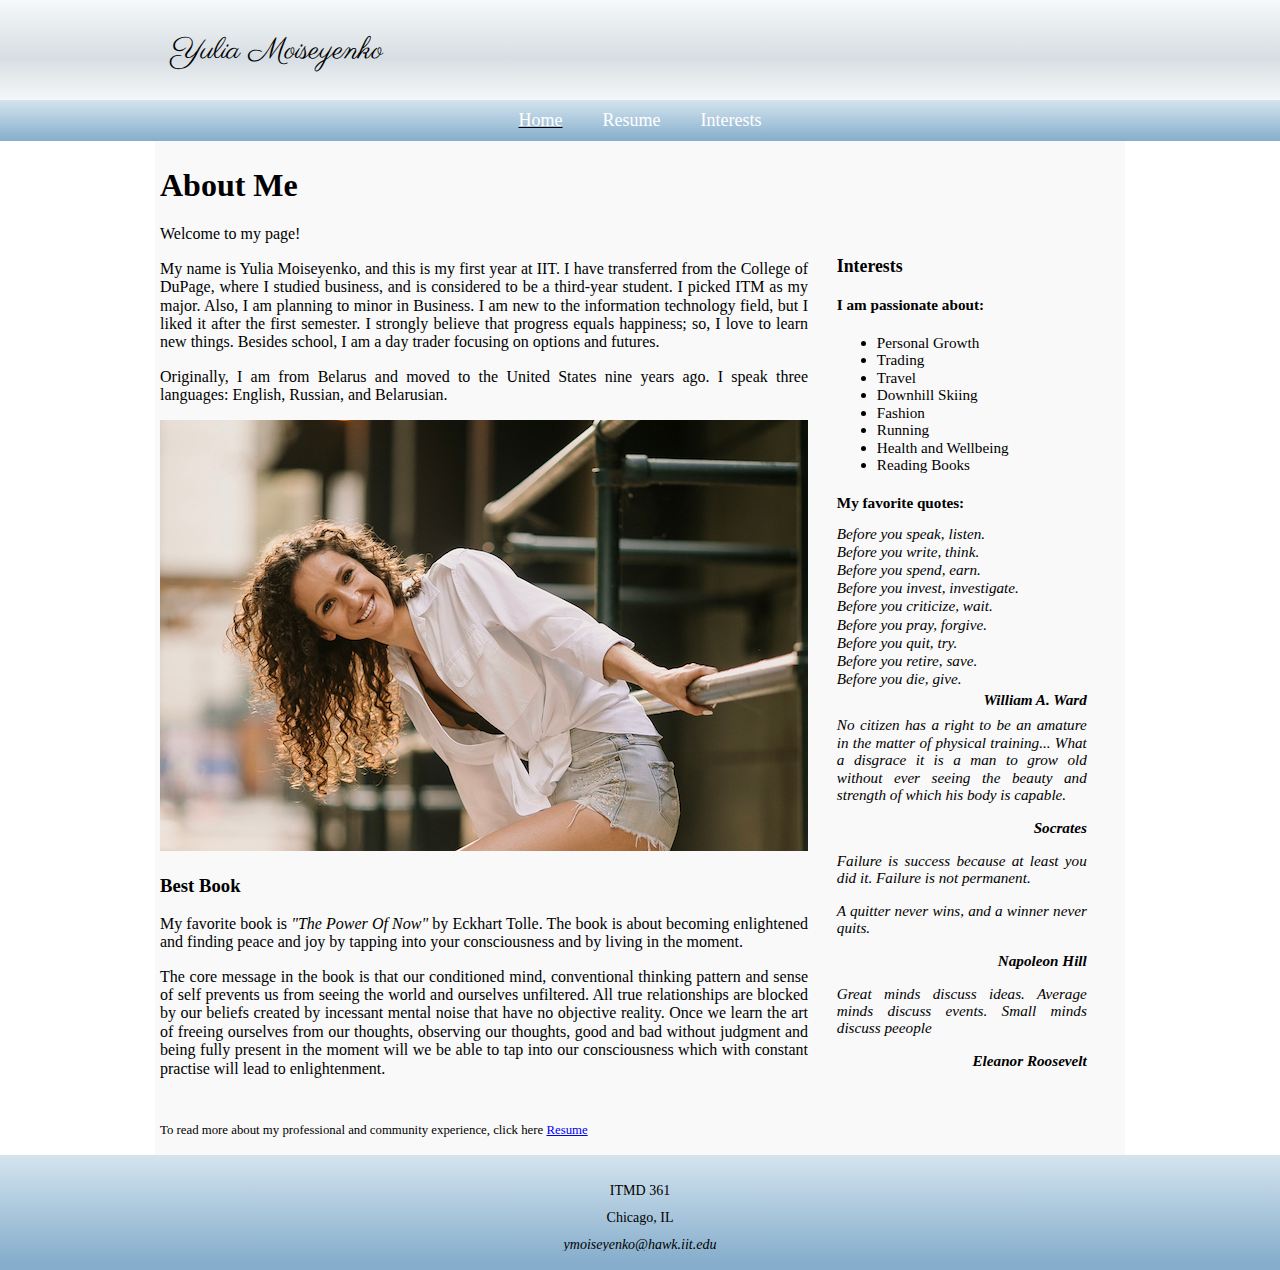
<file: index.html>
<!DOCTYPE html>
<html lang="en">
  <head>
    <meta charset="utf-8" />
    <title>Yulia Moiseyenko Home</title>
    <link rel="stylesheet" type="text/css" href="css/reset.css">
    <link rel="stylesheet" type="text/css" href="css/style.css">
    <link rel="preconnect" href="https://fonts.gstatic.com">
    <link href="https://fonts.googleapis.com/css2?family=Parisienne&display=swap" rel="stylesheet">
  </head>
  <body>
    <header id="main-header">
      <div id="header-container" class="container">
        <div id="my-name"><a href="index.html" title="pageone"><p>Yulia Moiseyenko</p></a></div>
      </div>
    </header>	
    <nav id="main-navbar">
      <div id="navbar-container" class="container">
        <ul>
          <li id="onpage"><a href="#" title="pageone">Home</a></li>
          <li><a href="resume.html" title="pagetwo">Resume</a></li>
          <li><a href="interests.html" title="pagethree">Interests</a></li>
        </ul>
      </div>
    </nav>
    <div id="content-wrapper" class="container">
      <main id="main-content">
        <section>
          <h1>About Me</h1>
          <p>Welcome to my page!</p>
          <p>My name is Yulia Moiseyenko, and this is my first year at IIT. I have transferred from
            the College of DuPage, where I studied business, and is considered to be a third-year student.
            I picked ITM as my major. Also, I am planning to minor in Business.
            I am new to the information technology field, but I liked it after the first semester.
            I strongly believe that progress equals happiness; so, I love to learn new things.
            Besides school, I am a day trader focusing on options and futures.</p>
          <p>Originally, I am from Belarus and moved to the United States nine years ago.
            I speak three languages: English, Russian, and Belarusian.</p>	
          <img src="img/selfie.jpg" alt="Picture of Me">
        </section>
        <section>
          <h3>Best Book</h3>
          <p>My favorite book is <em>"The Power Of Now"</em> by Eckhart Tolle.
            The book is about becoming enlightened and finding peace and joy by
            tapping into your consciousness and by living in the moment.</p>
          <p>The core message in the book is that our conditioned mind, conventional
            thinking pattern and sense of self prevents us from seeing the world and
            ourselves unfiltered. All true relationships are blocked by our beliefs
            created by incessant mental noise that have no objective reality.
            Once we learn the art of freeing ourselves from our
            thoughts, observing our thoughts, good and bad without judgment and
            being fully present in the moment will we be able to tap into our consciousness
            which with constant practise will lead to enlightenment.</p>
        </section>
        <div id="link">
          <p>To read more about my professional and community experience, 
            click here <a href="resume.html"> Resume</a></p>
        </div>
      </main>
      <aside id="sidebar">
        <section>
          <h3 id="interests">Interests</h3>
          <h4>I am passionate about:</h4>
          <ul>
            <li>Personal Growth</li>
            <li>Trading</li>
            <li>Travel</li>
            <li>Downhill Skiing</li>
            <li>Fashion</li>
            <li>Running</li>
            <li>Health and Wellbeing</li>
            <li>Reading Books</li>
          </ul>
        </section>
        <section>
          <h4>My favorite quotes:</h4>
          <div id="quote1" class="quotes">
            <p>Before you speak, listen.</p>
            <p>Before you write, think.</p>
            <p>Before you spend, earn.</p>
            <p>Before you invest, investigate.</p>
            <p>Before you criticize, wait.</p>
            <p>Before you pray, forgive.</p>
            <p>Before you quit, try.</p>
            <p>Before you retire, save.</p>
            <p>Before you die, give.</p>
            <p id="author1"><strong>William A. Ward</strong></p>
          </div>
          <div id="quote2" class="quotes">
            <p>No citizen has a right to be an amature in the matter of physical training...
            What a disgrace it is a man to grow old without ever seeing the beauty and strength
            of which his body is capable.</p>
            <p id="author2"><strong>Socrates</strong></p>
          </div>
          <div id="quote3" class="quotes">
            <p>Failure is success because at least you did it. Failure is not permanent.</p>
            <p>A quitter never wins, and a winner never quits.</p>
            <p id="author3"><strong>Napoleon Hill</strong></p>
          </div>
          <div id="quote4" class="quotes">
            <p>Great minds discuss ideas. Average minds discuss events. Small minds discuss peeople</p>
            <p id="author4"><strong>Eleanor Roosevelt</strong></p>
          </div>
        </section>
      </aside>  
    </div>
    <footer>
      <div class="container">
        <p>ITMD 361</p>
        <p>Chicago, IL</p>
        <address>ymoiseyenko@hawk.iit.edu</address>
      </div>  
    </footer>	
  </body>
</html>
</file>
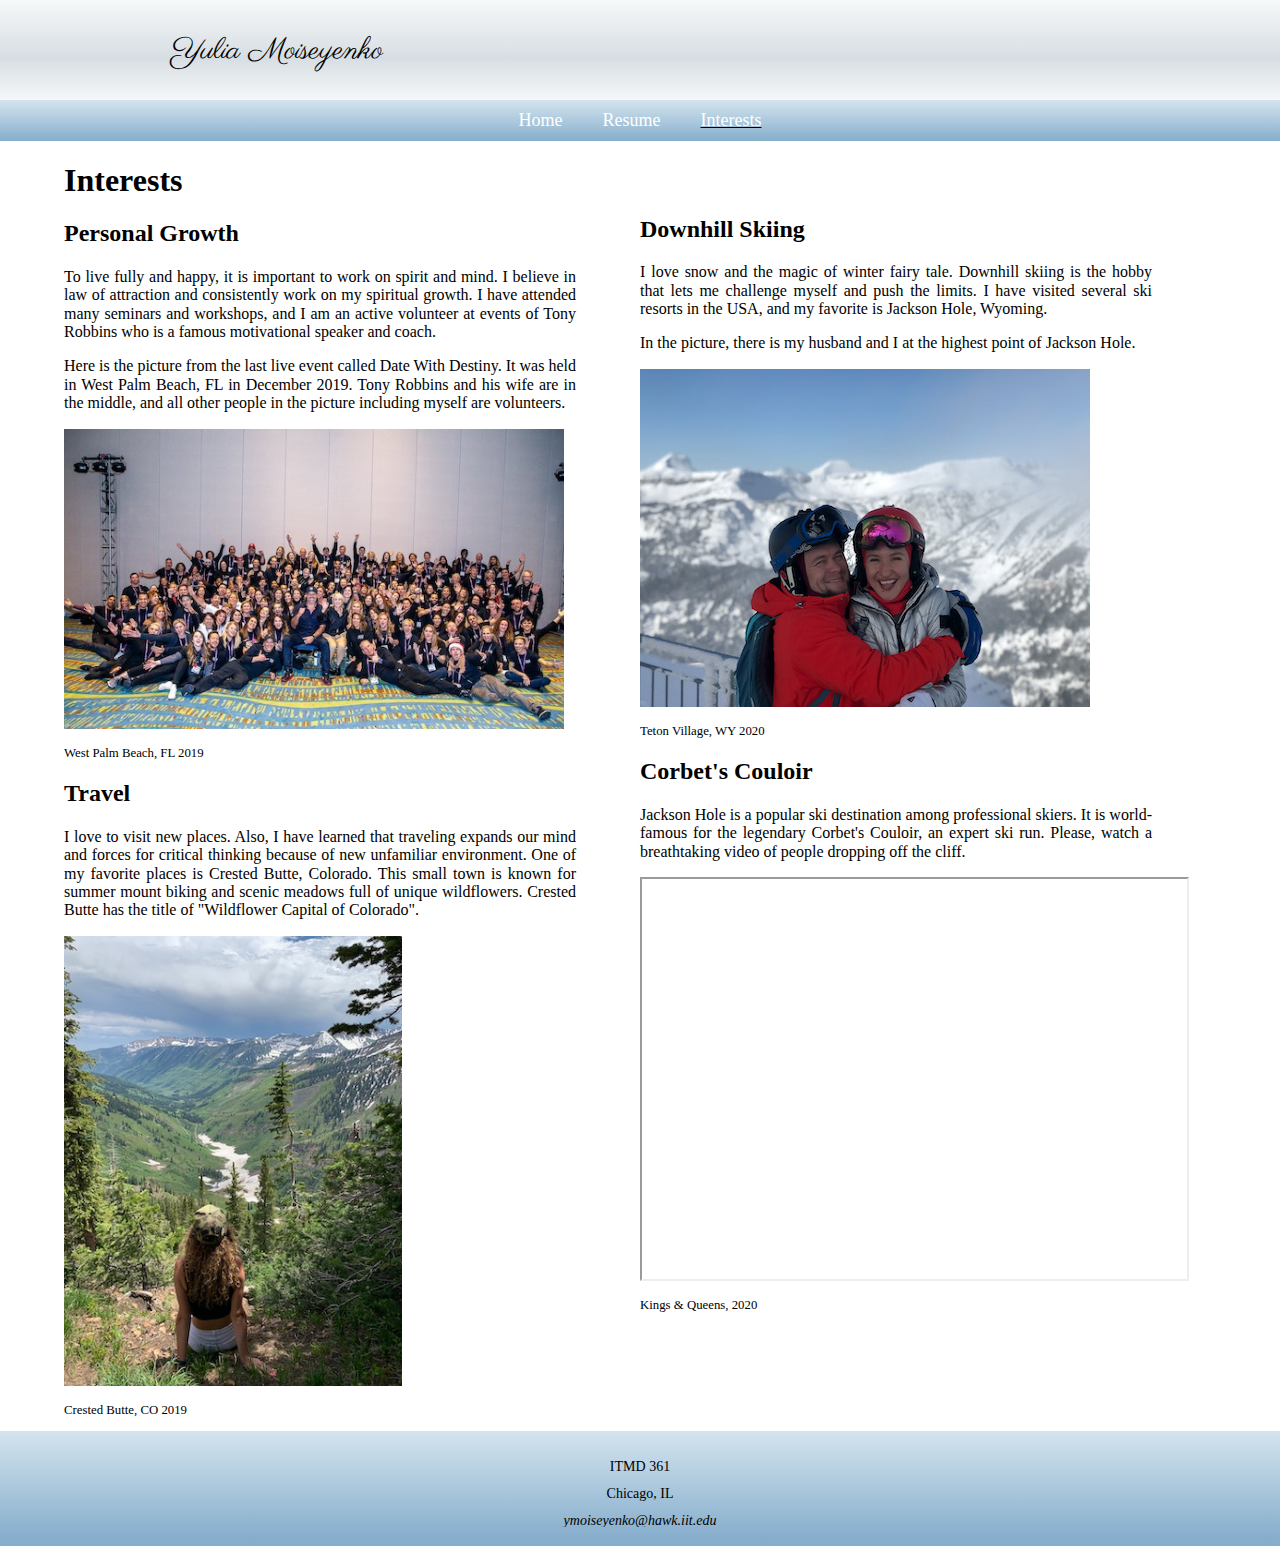
<file: interests.html>
<!DOCTYPE html>
<html lang="en">
  <head>
    <meta charset="utf-8" />
    <title>Yulia Moiseyenko Interests</title>
    <link rel="stylesheet" type="text/css" href="css/reset.css">
    <link rel="stylesheet" type="text/css" href="css/style.css">
    <link rel="preconnect" href="https://fonts.gstatic.com">
    <link href="https://fonts.googleapis.com/css2?family=Parisienne&display=swap" rel="stylesheet">
  </head>
  <body>
    <header id="main-header">
      <div id="header-container" class="container">
        <div id="my-name"><a href="index.html" title="pageone"><p>Yulia Moiseyenko</p></a></div>
      </div>
    </header>
    <nav id="main-navbar">
      <div id="navbar-container" class="container">
        <ul>
          <li><a href="index.html" title="pageone">Home</a></li>
          <li><a href="resume.html" title="pagetwo">Resume</a></li>
          <li id="onpage"><a href="#" title="pagethree">Interests</a></li>
        </ul>
      </div>
    </nav>     
    <div id="content-wrapper3">
      <div id="personal-growth">
        <h1>Interests</h1>
        <section>
          <h2>Personal Growth</h2>
          <p>To live fully and happy, it is important to work on spirit and mind. I believe in 
            law of attraction and consistently work on my spiritual growth. I have attended many 
            seminars and workshops, and I am an active volunteer at events of Tony Robbins who is a famous
            motivational speaker and coach.</p>
          <p>Here is the picture from the last live event called Date With Destiny. It was held
            in West Palm Beach, FL in December 2019. Tony Robbins and his wife are in the middle, and
            all other people in the picture including myself are volunteers.</p>
          <img id="img1" src="img/dwd.jpg" alt="Date With Destiny">
          <p class="pictures">West Palm Beach, FL 2019</p>
        </section>
        <section>
          <h2>Travel</h2>
          <p>I love to visit new places. Also, I have learned that traveling expands our mind and 
            forces for critical thinking because of new unfamiliar environment. One of my favorite 
            places is Crested Butte, Colorado. This small town is known for summer mount biking and scenic
            meadows full of unique wildflowers. Crested Butte has the title of "Wildflower Capital of Colorado".</p>
          <img id="img2" src="img/crbutte.jpg" alt="Crested Butte">
          <p class="pictures">Crested Butte, CO 2019</p>
        </section>
      </div>
      <div id="skiing">
        <section>
          <h2>Downhill Skiing</h2>
          <p>I love snow and the magic of winter fairy tale. Downhill skiing is the hobby that lets me 
            challenge myself and push the limits. I have visited several ski resorts in the USA, and my
            favorite is Jackson Hole, Wyoming.</p>
          <p>In the picture, there is my husband and I at the highest point of Jackson Hole.</p>
          <img src="img/jackson.jpg" alt="Jackson Hole">
          <p class="pictures">Teton Village, WY 2020</p>
        </section>
        <section>
          <h2>Corbet's Couloir</h2>
          <p>Jackson Hole is a popular ski destination among professional skiers. It is world-famous for 
            the legendary Corbet's Couloir, an expert ski run. Please, watch a breathtaking video
            of people dropping off the cliff.</p>	
          <iframe width="545" height="400" src="https://www.youtube.com/embed/OCKsemnXQ2A" allow="accelerometer; autoplay; clipboard-write; encrypted-media; gyroscope; picture-in-picture" allowfullscreen></iframe>
          <p class="pictures">Kings & Queens, 2020</p>
        </section>
      </div>
    </div>
    <footer>
      <div class="container">
        <p>ITMD 361</p>
        <p>Chicago, IL</p>
        <address>ymoiseyenko@hawk.iit.edu</address>
      </div>  
    </footer>
  </body>
</html>
</file>
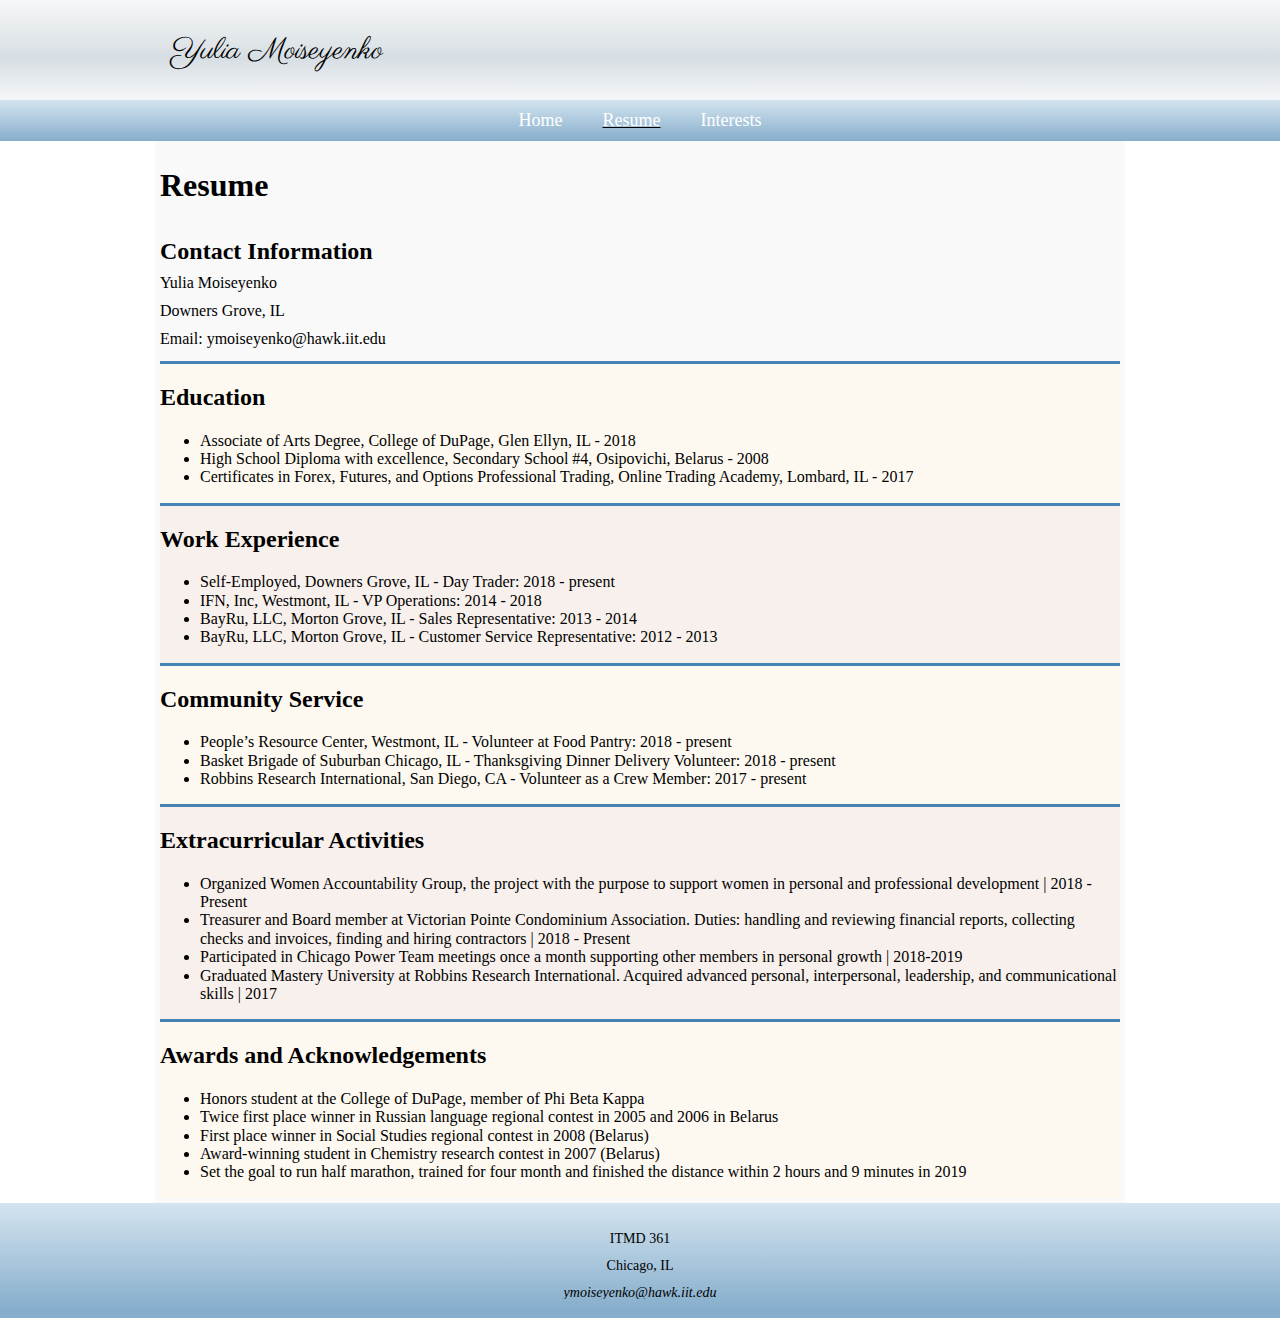
<file: resume.html>
<!DOCTYPE html>
<html lang="en">
  <head>
    <meta charset="utf-8" />
    <title>Yulia Moiseyenko Resume</title>
    <link rel="stylesheet" type="text/css" href="css/reset.css">
    <link rel="stylesheet" type="text/css" href="css/style.css">
    <link rel="preconnect" href="https://fonts.gstatic.com">
    <link href="https://fonts.googleapis.com/css2?family=Parisienne&display=swap" rel="stylesheet">
  </head>
  <body>
    <header id="main-header">
      <div id="header-container" class="container">
        <div id="my-name"><a href="index.html" title="pageone"><p>Yulia Moiseyenko</p></a></div>
      </div>
    </header>	
    <nav id="main-navbar">
      <div id="navbar-container" class="container">
        <ul>
          <li><a href="index.html" title="pageone">Home</a></li>
          <li id="onpage"><a href="#" title="pagetwo">Resume</a></li>
          <li><a href="interests.html" title="pagethree">Interests</a></li>
        </ul>
      </div>
    </nav>
    <div class="container" id="content-wrapper">
      <h1>Resume</h1>
      <div class="resume" id="contact-info">
        <section>
          <h2>Contact Information</h2>
          <p>Yulia Moiseyenko</p>
          <p>Downers Grove, IL</p>
          <p>Email: ymoiseyenko@hawk.iit.edu</p>
        </section>
      </div>
      <div class="resume" id="eduaction">
        <section>
          <h2>Education</h2>
          <ul>
            <li>Associate of Arts Degree, College of DuPage, Glen Ellyn, IL - 2018</li>
            <li>High School Diploma with excellence, Secondary School #4, Osipovichi, Belarus - 2008</li>
            <li>Certificates in Forex, Futures, and Options Professional Trading, Online Trading Academy,
              Lombard, IL - 2017</li>
          </ul>
        </section>
      </div>
      <div class="resume" id="work">
        <section>
          <h2>Work Experience</h2>
          <ul>
            <li>Self-Employed, Downers Grove, IL - Day Trader: 2018 - present</li>
            <li>IFN, Inc, Westmont, IL - VP Operations: 2014 - 2018</li>
            <li>BayRu, LLC, Morton Grove, IL - Sales Representative: 2013 - 2014</li>
            <li>BayRu, LLC, Morton Grove, IL - Customer Service Representative: 2012 - 2013</li>
          </ul>
        </section>
      </div>
      <div class="resume" id="community-service">
        <section>
          <h2>Community Service</h2>
          <ul>
            <li>People’s Resource Center, Westmont, IL - Volunteer at Food Pantry: 2018 - present</li>
            <li>Basket Brigade of Suburban Chicago, IL - Thanksgiving Dinner Delivery Volunteer: 2018 - present</li>
            <li>Robbins Research International, San Diego, CA - Volunteer as a Crew Member: 2017 - present</li>
          </ul>
        </section>
      </div>
      <div class="resume" id="activities">
        <section>
          <h2>Extracurricular Activities</h2>
          <ul>
            <li>Organized Women Accountability Group, the project with the purpose to support women in personal and professional development | 2018 - Present</li>
            <li>Treasurer and Board member at Victorian Pointe Condominium Association. Duties: handling and reviewing financial reports, collecting checks and invoices, finding and hiring contractors | 2018 - Present</li>
            <li>Participated in Chicago Power Team meetings once a month supporting other members in personal growth | 2018-2019</li>
            <li>Graduated Mastery University at Robbins Research International. Acquired advanced personal, interpersonal, leadership, and communicational skills | 2017</li>
          </ul>
        </section>
      </div>
      <div id="awards">
        <section>
          <h2>Awards and Acknowledgements</h2>
          <ul>
            <li>Honors student at the College of DuPage, member of Phi Beta Kappa</li>
            <li>Twice first place winner in Russian language regional contest in 2005 and 2006 in Belarus</li>
            <li>First place winner in Social Studies regional contest in 2008 (Belarus)</li>
            <li>Award-winning student in Chemistry research contest in 2007 (Belarus)</li>
            <li>Set the goal to run half marathon, trained for four month and finished the distance within 2 hours and 9 minutes in 2019</li>
          </ul>
        </section>
      </div>
    </div>
    <footer>
      <div class="container">
        <p>ITMD 361</p>
        <p>Chicago, IL</p>
        <address>ymoiseyenko@hawk.iit.edu</address>
      </div>  
    </footer>	
  </body>
</html>
</file>
<file: css/style.css>
html{
	font-family: Georgia, serif;
}
#main-header{
  /* Permalink - use to edit and share this gradient: https://colorzilla.com/gradient-editor/#f6f8f9+0,d7dee3+58,f5f7f9+100 */
  background: #f6f8f9; /* Old browsers */
  background: -moz-linear-gradient(top,  #f6f8f9 0%, #d7dee3 58%, #f5f7f9 100%); /* FF3.6-15 */
  background: -webkit-linear-gradient(top,  #f6f8f9 0%,#d7dee3 58%,#f5f7f9 100%); /* Chrome10-25,Safari5.1-6 */
  background: linear-gradient(to bottom,  #f6f8f9 0%,#d7dee3 58%,#f5f7f9 100%); /* W3C, IE10+, FF16+, Chrome26+, Opera12+, Safari7+ */
  filter: progid:DXImageTransform.Microsoft.gradient( startColorstr='#f6f8f9', endColorstr='#f5f7f9',GradientType=0 ); /* IE6-9 */
  height: 100px;
}

.container{
	width: 960px;
	margin: 0 auto;
	overflow: hidden;
}
#header-container{
	position: relative;
}
#my-name{
	font-size: 30px;
	font-family: 'Parisienne', cursive;
	padding-left: 8px;
	float: left;
	
}

#my-name a{
	text-decoration:none;
	color: black;
	padding: 4px;
	display: block;
}
#main-navbar{
	/* Permalink - use to edit and share this gradient: https://colorzilla.com/gradient-editor/#d4e4ef+0,86aecc+100;Grey+Gloss */
  background: #d4e4ef; /* Old browsers */
  background: -moz-linear-gradient(top,  #d4e4ef 0%, #86aecc 100%); /* FF3.6-15 */
  background: -webkit-linear-gradient(top,  #d4e4ef 0%,#86aecc 100%); /* Chrome10-25,Safari5.1-6 */
  background: linear-gradient(to bottom,  #d4e4ef 0%,#86aecc 100%); /* W3C, IE10+, FF16+, Chrome26+, Opera12+, Safari7+ */
  filter: progid:DXImageTransform.Microsoft.gradient( startColorstr='#d4e4ef', endColorstr='#86aecc',GradientType=0 ); /* IE6-9 */
  overflow: hidden;
}
#navbar-container{
	width: 100%;
	position: relative;
	text-align: center;
}
#main-navbar ul{
	list-style-type: none;
	margin: 0;
	padding: 0;
	display: inline-block;
	vertical-align: top;
}
#main-navbar ul li{
	float: left;
}
#main-navbar ul li a{
	display: block;
	padding: 10px 20px;
	color: #fff;
	text-decoration: none;
	font-size: 18px;
}
#main-navbar ul li a:hover{
	background-color: grey;
}
#main-navbar #onpage{
	text-decoration: underline;
}
#content-wrapper{
background-color: #f9f9f9;
padding: 5px;
}

footer{
/* Permalink - use to edit and share this gradient: https://colorzilla.com/gradient-editor/#d4e4ef+0,86aecc+93 */
  background: #d4e4ef; /* Old browsers */
  background: -moz-linear-gradient(top,  #d4e4ef 0%, #86aecc 93%); /* FF3.6-15 */
  background: -webkit-linear-gradient(top,  #d4e4ef 0%,#86aecc 93%); /* Chrome10-25,Safari5.1-6 */
  background: linear-gradient(to bottom,  #d4e4ef 0%,#86aecc 93%); /* W3C, IE10+, FF16+, Chrome26+, Opera12+, Safari7+ */
  filter: progid:DXImageTransform.Microsoft.gradient( startColorstr='#d4e4ef', endColorstr='#86aecc',GradientType=0 ); /* IE6-9 */

  height: 80px; 
  line-height: 13px;
  clear: both;
  padding-top: 15px;
  padding-bottom: 20px;
  font-size: 14px;
  text-align: center;
}

#main-content{
	box-sizing: border-box;
	width: 648px;
	float: left;
	text-align: justify;
}
#link{
	font-size:0.8em;
	margin-top: 45px;
}
#sidebar{
	box-sizing: border-box;
	width: 250px;
	position: relative;
	float: left;
	margin-top: 9.6%;
	margin-left: 3%;
	margin-bottom: 0;
	font-size: 0.95em;	
}
#interests{
	text-align: left;
}

#quote1{
	line-height: 3px;
}
#quote1 #author1{
  text-align: right;
  padding-top: 3px;
}
.quotes{
	font-style: italic;
	text-align: justify;
}

#quote2 #author2{
	text-align: right;
}
#quote3 #author3{
	text-align: right;
}
#quote4 #author4{
	text-align: right;
}
.resume{
	border-bottom-style: solid;
	border-color: steelblue;
	border-bottom-width: 3.5px;
	overflow: hidden;
}
#contact-info{
	line-height: 12px;
}
#eduaction{
	background: #FDF9F0;
}
#work{
	background: #F8F0EC;
}
#community-service{
	background: #FDF9F0;
}
#activities{
	background: #F8F0EC;
}
#awards{
	background: #FDF9F0;
	overflow: hidden;
}
#content-wrapper3{
  background-color: #f9f9f9;
}
#personal-growth{
	float: left;
	width: 40%;
	margin: 0 5%;
	text-align: justify;
}

#skiing{
	float: left;
	width: 40%;
	margin: 4.3% 5% 0 0;
	text-align: justify;
}

.pictures{
	font-size: 0.8em;
}
#img1{
	width: 500px;
	height: 300px;
	object-fit: cover;
}
#img2{
	height: 450px;
	object-fit: cover;
}
</file>
